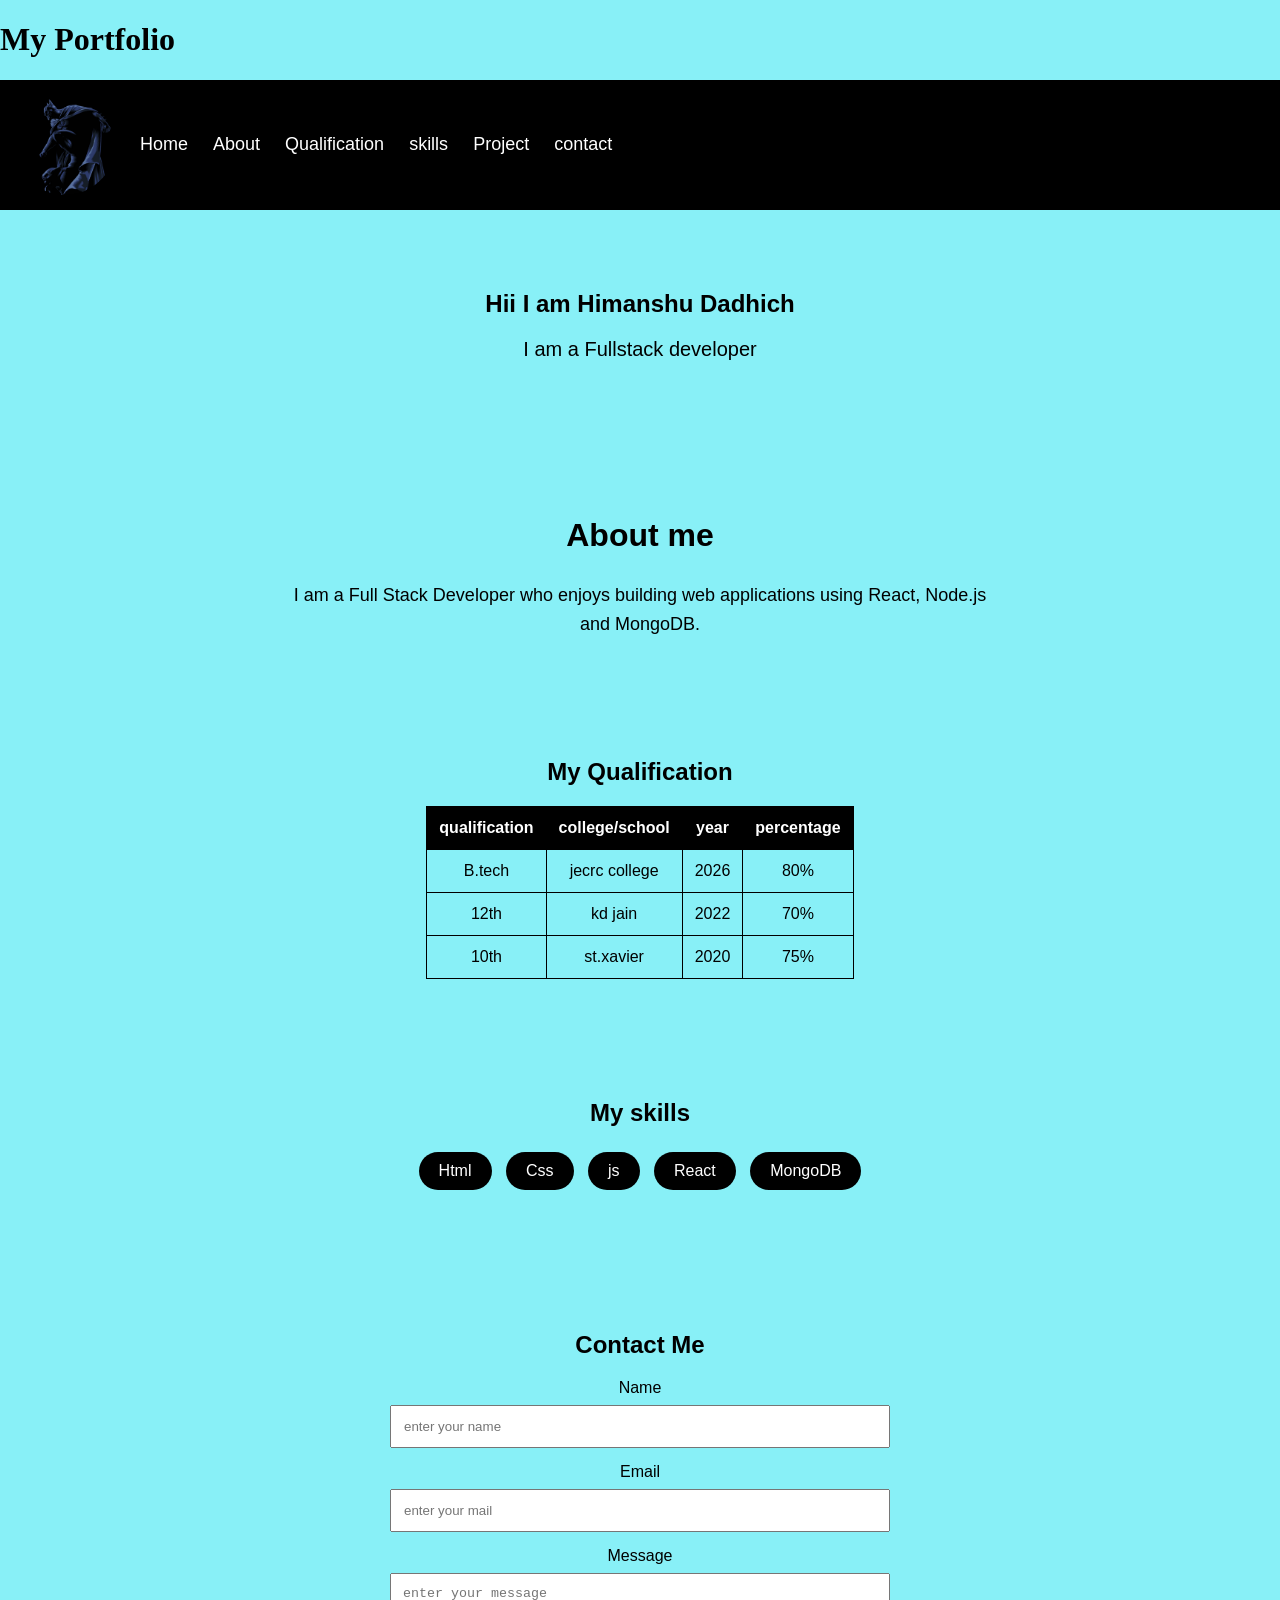
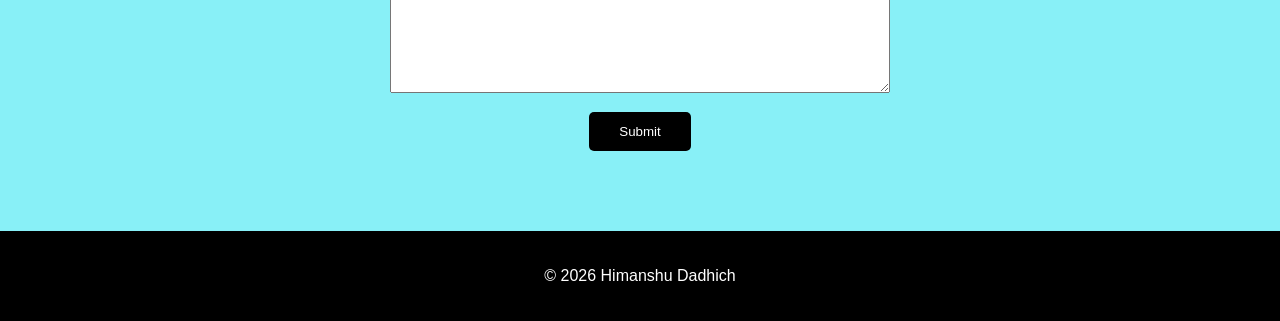
<file: practice.html>
<!DOCTYPE html>
<html>

    <head>
        <title>Himanshu</title>
        <link rel="stylesheet" href="portfolio.css">
    </head>

            <body>

                <header>
                    <h1>My Portfolio</h1>
                    
                    <nav>
                        <img
                        src="/bat.jpg"
                        alt="Himanshu dadhich"
                    >
                        <a href="#Home">Home</a>
                        <a href="#about">About</a>
                        <a href="#qualification">Qualification</a>
                        <a href="#skills">skills</a>
                         <a href="#project">Project</a>
                         <a href="#contact">contact</a>
                    </nav>
            <!--
                    <form>
                        <label for="email">Email</label>
                        <input 
                        id="email"
                        name="email"
                        type="email"
                        required

                        placeholder="enter your email"
                        >

                        <label for="password">Password</label>
                        <input 
                        id="password" 
                        name="password"
                        type="password"
                        required
                        placeholder="enter your password"
                        >
                        <label for="name">Name</label>
                        <input 
                        id="name"
                        name="name"
                        type="text" 
                        placeholder="enter your name"
                        >
                    
                        <button type="submit">submit</button>
                    </form>
            -->
                </header>
                <main>
                <!--home-->
                    <section id="Home">
                        <h2>Hii I am Himanshu Dadhich</h2>
                        <p>I am a Fullstack developer</p>
                    </section>
                <!--about-->
                    <section id="about">
                    <h2>About me</h2>
                    <p> I am a Full Stack Developer who enjoys building
                        web applications using React, Node.js and MongoDB.
                    </p>
                    </section>

                     <!--qualification-->
                     <section id="qualification">
                        <h2>My Qualification</h2>
                        <table>
                            <tr>
                                <th>qualification</th>
                                <th>college/school</th>
                                <th>year</th>
                                <th>percentage</th>
                            </tr>
                            <tr>
                                <td>B.tech</td>
                                <td>jecrc college</td>
                                <td>2026</td>
                                <td>80%</td>
                            </tr>
                            <tr>
                                <td>12th</td>
                                <td>kd jain</td>
                                <td>2022</td>
                                <td>70%</td>
                            </tr>
                            <tr>
                                <td>10th</td>
                                <td>st.xavier</td>
                                <td>2020</td>
                                <td>75%</td>
                            </tr>
                        </table>


                     </section>

                <!--Myskills-->
                <section id="skills">
                    <h2>My skills</h2>
                    <ul>
                        <li>Html</li>
                        <li>Css</li>
                        <li>js</li>
                        <li>React</li>
                        <li>MongoDB</li>
                    </ul>
                </section>
                    
                 <!--contact-->
                 
                <section id="contact">

                <h2>Contact Me</h2>

                <form>
                    <label for="name">Name</label>
                    <input id="name" name="name" type="text" placeholder="enter your name">

                    <label for="email" >Email</label>
                    <input id="email" name="email" type="email" placeholder="enter your mail" required>

                    <label for="message">Message</label>
                    <textarea id="message" name="message" placeholder="enter your message"></textarea>

                    <button type="submit" >Submit</button>
                </form>
                </section>
            </main>

                    <footer id="footer">
                        <p>© 2026 Himanshu Dadhich</p>
                    </footer>
            </body>

</html>
</file>
<file: portfolio.css>
h1{ color: black;
font-family: Georgia, serif;
    font-weight: bold;}

body{
    font-family: Arial, sans-serif;
    margin: 0;
    background-color: #88f0f7;
}

img{
    width: 100px;
    height: 100px;
    border-radius: 50%;
    object-fit: cover;
}
nav{
    background-color: black;
    padding: 15px;
    display: flex;
    align-items: center;
    gap: 25px;
    
}
nav a{
    color: white;
    text-decoration: none;
    font-size: 18px;
    text-align: center;

}
#Home{
    text-align: center;
    padding: 60px 20px;
}
#Home p{
    font-size: 20px;
}
#about{
    text-align: center;
    padding: 50px 20px;
}
#about h2{
    font-size: 32px;
    
}
#about p {
    font-size: 18px;
    max-width: 700px;
    margin: auto;
    line-height: 1.6;
}
#qualification{
    padding: 50px 20px;
    text-align: center;
}
#qualification table{
    width: 80px;
    margin: auto;
    border-collapse: collapse;
}
#qualification th,
#qualification td{
    border: 1px solid black;
    padding: 12px;

}
#qualification th{
    background-color: black;
    color: white;
}
#skills{
    padding: 50px 20px;
    text-align: center;

}
#skills ul{
    list-style: none;
    padding: 0;
}
#skills li{
    display: inline-block;
    background-color: black;
    color: white;
    padding: 10px 20px;
    margin: 5px;
    border-radius: 30px;
}
#contact {
    padding: 50px 20px;
    text-align: center;
}

#contact form {
    max-width: 500px;
    margin: auto;
}

#contact input,
#contact textarea {
    width: 100%;
    padding: 12px;
    margin: 8px 0 15px;
    box-sizing: border-box;
}

#contact textarea {
    height: 120px;
    resize: vertical;
}

#contact button {
    padding: 12px 30px;
    background-color: black;
    color: white;
    border: none;
    border-radius: 5px;
    cursor: pointer;
}

#contact button:hover {
    background-color: #333;
}
#footer{
    background-color: black;
    color: white;
    text-align: center;
    padding: 20px;
    margin-top: 30px;
}
</file>
